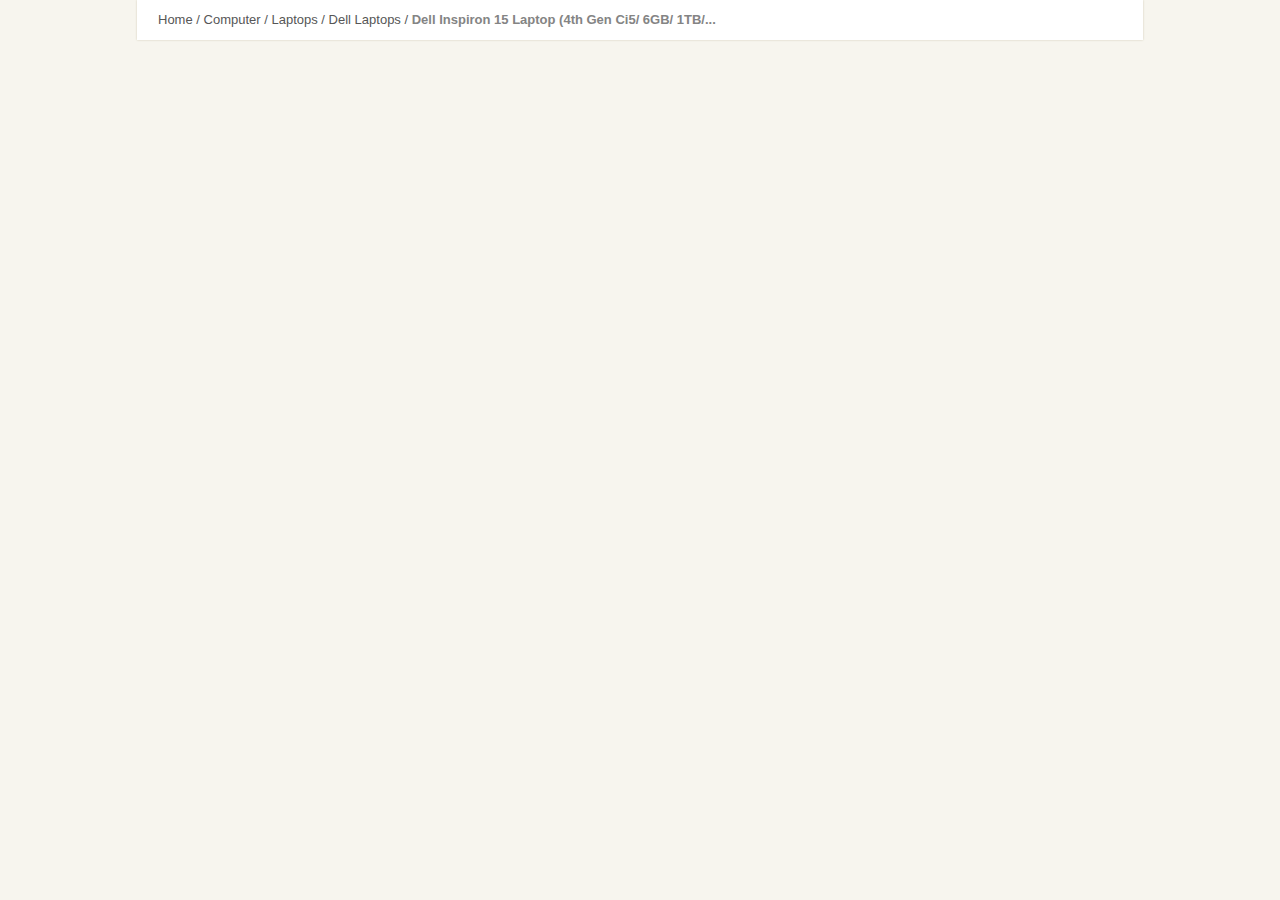
<file: index2.html>
<!DOCTYPE html PUBLIC "-//W3C//DTD XHTML 1.0 Transitional//EN" "http://www.w3.org/TR/xhtml1/DTD/xhtml1-transitional.dtd">
<html xmlns="http://www.w3.org/1999/xhtml">
<head>
<link rel="stylesheet" type="text/css" href="css/bootstrap.css" />
<link rel="stylesheet" type="text/css" href="css/bootstrap-responsive.css" />
<link rel="stylesheet" type="text/css" href="css/style.css"/>
<link href='http://fonts.googleapis.com/css?family=PT+Sans' rel='stylesheet' type='text/css'>
<script src="http://ajax.googleapis.com/ajax/libs/jquery/1.10.2/jquery.min.js"></script>
<script src="js/bootstrap.js"></script>
<meta http-equiv="Content-Type" content="text/html; charset=utf-8" />
<title>Untitled Document</title>
</head>

<body>
		<!--start of mainsize-->
		<div class="product_mainsize">
        	<div class="product_link">
            	<a href="#">Home /</a>
                <a href="#">Computer /</a>
                <a href="#">Laptops /</a>
                <a href="#">Dell Laptops /</a>
                <strong>Dell Inspiron 15 Laptop (4th Gen Ci5/ 6GB/ 1TB/...</strong>
            </div>
            
            
            
            
            
        <!--End of mainsize--><div class="clear"></div>
		</div>
</body>
</html>
</file>
<file: css/style.css>
@charset "utf-8";
/* CSS Document */
/*Custom Style Sheet for DadaJoe.com

version: 1.0
last modified: 24.01.2014 by Vasu Naman (put your name in future if you modify)
author: Dipanjan Bagchi
email: dipa@vyrazu.com
website: http://www.vyrazu.com*/

body{
	background: #F7F5EE;
}
#background_page{
	min-width:1024px;
}
.container{
	min-width: 1024px;
}
.img_logo {
	padding: 12px 6px 6px 6px;
	padding-top: 12px;
	width: 30px;
}

.navbar_inner {
	padding: 0px;
	margin: 20px 0;
	background-image:url(../images/bg_nav_image.png);

}


.navbar .nav li a:hover{
	color: #0E6ECF;
	color: #FFF;
	background-image:url(../images/bg_nav_image.png);
	background-color: #0E6ECF;
	color: rgba(39,226,248,1);
}

.navbar .nav > li > a {
	float: none;
	padding: 10px 15px 10px;
	color: #FFF;
	text-decoration: none;
	background-color: #494949;
	background-image:url(../images/bg_nav_image.png);
	border-left: 1px solid #070707;
	border-top: 1px solid  rgba(191,58,51,1);
	border-top: 1px solid #27E2F8;
	cursor: pointer;

}

.z{
	border-right: 1px solid #070707;
}

.nav_pad{
	padding: 0px 146px;
	
}

.navbar .nav {
	position: relative;
	left: 0;
	display: block;
	float: left;
	margin: 0px;
}
/*dropdown menu css */


.menu_size{
	background-image: url(../images/bg_nav_image.png);
}


.menu{
	margin:0px auto;
	height:33px;
	
}

.menu li {
	float: left;
	display: block;
	text-align: center;
	position: relative;
	padding: 0px 15px;
	border: none;
	margin: 2px 10px;
	padding-top: 5px;
	color: #EEE;
}

.menu li:hover {
	font-family:Arial, Helvetica, sans-serif;
	border-bottom:5px solid #2DA89B;
	padding-bottom:1px;
	color: #2BAA9F;
	transition: all .05s ease-out .05s;
}


.menu li:hover .dropdown_col_2 {
	top: auto;
	left: 0px;
	border-radius: 0px 10px 10px 10px;
	margin-top: 6px;
	padding: 10px 0 10px 10px;
	position: absolute;
	z-index:2000;
	background-color:#FFF;
	display: block;
	transition: all .5s ease-out .2s;
	
}


.dropdown_col_2{ 
	width:970px;
}

.dropdown_col_2{	
	float:left;
	text-align:left;
	border:1px solid #ccc;
	border-top:none;
	box-shadow: inset 0px 0px 0px 1px rgba(0, 0, 0, 0.3);
	display: none;
	position: fixed;
}

.col_2
{
	width:350px;
	box-shadow: inset 0px 0px 5px 1px rgba(0, 0, 0, 0.3);
	height:386px;
	
}
.col_2_large{
	width: 410px;
	box-shadow: inset 0px 0px 5px 1px rgba(0, 0, 0, 0.3);
	float: left;
	text-align:left;
	border:1px solid #ccc;
	border-top:none;
	display: none;
}
.menu li:hover .col_2_large{
	top: auto;
	left: 0;
	border-radius: 0px 10px 10px 10px;
	margin-top: 6px;
	padding: 10px 0 10px 10px;
	position: absolute;
	z-index:2000;
	background-color:#FFF;
	display: block;
	transition: all .5s ease-out .2s;
}
	

.menu_big_img{
	width: auto;
	float: left;
	margin: 17px 0 0px 17px;
	border: 1px solid #ABABAB;
}

.col_large
{
	width:590px;
	margin:0 10px;
	margin-top:10px;
	padding: 0 2px;
}

.col_1_left{
	width:192px;
	padding: 0 2px;
	padding-top:10px;
	display: inline;
	float: left;
	position: relative;
	padding: 0 2px;
}
	
.col_1
{
	width:192px;
	padding: 0 2px;
	padding-top:10px;
	
}

.col_1, .col_2, .col_large {
	display: inline;
	float: left;
	position: relative;
	padding: 0 2px;
}

.menu li a {
	
	font-size: 14px;
	display: block;
	outline: 0;
	text-decoration: none;
	font-family: 'PT Sans', sans-serif;
	cursor: pointer;
	color: #EEE;
}

.x h6 {
	border-bottom:1px solid #333; 
	color: #2BAA9F;
}

.menu li ul li{
	font-size: 12px;
	line-height: 24px;
	position: relative;
	padding: 0;
	margin-left: 3px;
	float: none;
	text-align: left;
	width: 159px;
	position: static;
	color: #222;
}
.menu li ul li a{
	color: #222;
	text-decoration: none;
	font-size: 12px;
}
.menu li ul li a:hover{
	color: #2BAA9F;
}

.menu li ul {
	list-style: none;
	padding: 0;
	margin: 0 0 12px 0;
}
/*
.menu li:hover div a {
	font-size: 12px;
	color: #015B86;
	cursor: pointer;
}
*/



.menu li ul li:hover{
	color: #161616;
	font-family:Arial, Helvetica, sans-serif;
	border:0px;
	background-color: #F4F4F4;
	border: 1px solid #B9B9B9;
	border-right:none;
	border-radius: 5px 0 0 5px;
	transition: all .01s ease-in-out .05s;
}	

.inner_text{
	font-size:18px;
	padding:10px 0 9px 5px;
	border-bottom:1px solid #000;
	color: #2BAA9F;
	
}

.image_head{
	width:auto;
}

.image_head h6{
	margin-top: -3px;
	font-family: inherit;
	font-weight: bold;
	line-height: 20px;
	color: inherit;
	text-rendering: optimizelegibility;
}

.image_size{
	width:auto;
	display: block;
	height:140px;
	padding: 2px 26px;
}

.image_sec img{
	box-shadow: inset 0px 0px 0px 1px rgba(0, 0, 0, 0.5);
}

.img_sec{	
	
	position: absolute;
	text-align:left;
	border:1px solid #ccc;
	border-top:none;
	width:150px;
	height:330px;
	font-size:12px;
	text-align:center;
	display:none;
	-webkit-box-shadow: inset -3px -2px 3px 0px rgba(0, 0, 0, 0.2);
	box-shadow: inset -3px -2px 3px 0px rgba(0, 0, 0, 0.2);
	padding: 13px 15px 0 19px;
}

.menu li ul li:hover .img_sec{
	top: 0px;
	border: 1px solid #CCC;
	box-shadow: inset 0px 0px 0px 1px rgba(0, 0, 0, 0.3);
	display:block;
	position: absolute;
	background-color: #F4F4F4;
	margin-left: 157px;
	margin-top: -8px;
	transition: all 0.5s ease-out 0.2s;
	cursor: pointer;

}


.menu li .x li:hover{
	background-color: #FFF;
	border: none;
}

.menu li .x li a:hover{
	color: #2BAA9F;
	text-decoration:underline;
}

#menu_1{
	margin-left: -100px;
}

#menu_2
{
	margin-left:-178px;
}

#menu_3
{
	margin-left:-262px;
}
#menu_4
{
	margin-left:-344px;
}
#menu_5
{
	margin-left:-435px;
}
#menu_6
{
	margin-left:-534px;
}
#menu_7
{
	margin-left:-658px;
}
#menu_8
{
	margin-left:-69px;
}
#menu_9{
	margin-left: -890px;
}
#menu_10
{
	margin-left:-260px;
}
.mr_lf_wd{
	width: auto;
	margin-left: 12px;
	float: left;
}

.just_content{
	width: auto;
	float: left;
}
.www{
	width: auto;
}
.menu li ul li .www a:hover{
	color: #222;
	text-decoration: underline;
}
.menu li ul li .www a{
	color: #2BAA9F;
	text-decoration: underline;
}

.menu_mar_tp{
	margin-top: 8px;
	width: auto;
	float: left;
}

/*End of top navigation and start of left navigation */

.left_nav_size{
	width: auto;
	margin: 25px 1px 0 10px;
	float: left;
}

.left_nav{
	float: left;
	min-height: 100px;
	width: 195px;
	font-family: 'PT Sans', sans-serif;
	font-size: 14px;
	position: relative;
	margin: 0;
	padding: 0;
}


.left_nav li {
	list-style: none;
	margin: 0;
	padding: 0;
	height: 34px;
	line-height: 33px;
	color: #1A75CF;
	border-bottom: #D2D2D2 1px dotted;
	text-align: left;
}

.left_nav li:hover { 
	padding-left:0px;
}

.left_nav li:hover .dropdown_col_left{
	border-radius: 10px 10px 10px 10px;
	margin-top: 6px;
	padding: 10px 0 10px 10px;
	top: 0px;
	display: block;
	position: absolute;
	background-color: #F4F4F4;
	margin-left: 194px;
	transition: all 0.5s ease-out 0.2s;
	z-index: 1000;
}


.dropdown_col_left{
	float: left;
	text-align: left;
	border: 1px solid #CCC;
	border-top: none;
	display:none;
	box-shadow: inset 0px 0px 0px 1px rgba(0, 0, 0, 0.3);
}

.dropdown_col_left {
	width: 830px;
	padding:10px 5px;
	
}

.left_nav li .y li{
	font-size: 12px;
	line-height: 24px;
	position: relative;
	padding: 0;
	margin-left: 5px;
	float: none;
	text-align: left;
	width: 159px;
	position: static;
	border-bottom: none;
}

.img_right{
	float: left;
	margin-top: 0px;
}

.left_nav li .y li:hover{
	border: none;
}

.left_nav li .y li a:hover{
	color: #000;
	text-decoration: underline;
}

.y h6{
	margin: 10px 0;
	font-family: inherit;
	font-weight: bold;
	line-height: 20px;
	color: #000;
	text-rendering: optimizelegibility;
	border-bottom:1px solid #000;
}

.menu li:hover .left_nav{
	display: none;
}
/*End of left navigation and start of body part*/

.body_content_size{
	width: 100%;
	position: absolute;
	background-color: #FFF;
}


.body_content{
	width: 978px;
	margin: 0px auto;
	background-color: #F7F5EE;
}

.clear{
	clear: both;
}

.body_act_size{
	width: auto;
	float: left;
	float: right;	
}

.body_size{
	width: 730px;
	height:auto;
	padding:0 14px;
	float:left; 
	margin:25px 0;
}

.slider{
	width:100%;
	height:auto;
	margin-top: 7px;
}

.slider_info{
	background-color: #333;
	border-right: 1px solid #989898;;
	width:33.19%;
	float:left;
}


.slider_first_line {
	padding-top: 10px;
	display: block;
	font-size: 14px;
	line-height: 14px;
	text-transform: uppercase;
	text-align: center;
	color: #FFF;
}

.slider_second_line{
	text-align: center;
	color: #FFF;
	padding: 5px 0 5px 0;
	display: block;
	font-size: 12px;
	line-height: 12px;
	cursor:pointer;
}

.slider_info:hover{
	background-color:#FFF;
	border-bottom: 3px solid #FDD922;
}

.slider_info:hover .slider_first_line{
	color: #505050;
	font-weight: bold;
	text-decoration: none;
}

.slider_info:hover .slider_second_line {
	color: #505050;
	padding: 5px 0 2px 0;
	display: block;
	font-size: 12px;
	line-height: 12px;
	text-decoration:none;
}
.slider_info a:hover{
	text-decoration:none;
}

.image_header{
	border: 1px solid #333;
	background: -webkit-gradient(linear,left top,left bottom,from(#464646),to(#424242));
	background: -moz-linear-gradient(top,#464646,#424242);
	filter: progid:DXImageTransform.Microsoft.gradient(startColorstr=#464646,endColorstr=#424242);
	background-image: -ms-linear-gradient(top,#464646,#424242);
	height: 38px;
	color: #FFF;
	line-height: 38px;
	font-size: 16px;
	font-weight: normal;
	float:left;
	width: 100%;
	margin-top: 30px;
}
.image_header_text{
	font-size:13px;
	float:right;
	color: #CCC;
}
	

.photo_display{
	float: left;
	width: 100%;
}

.image_pad
{
	padding: 0 10px;
}
.slider_image
{
	margin-bottom: 8px;
	box-shadow: 0 0 2px 0 #D3CBB8;
	position: relative;
	float:left;
}
.slider_img_size{
	float: left;
	width: 144px;
	text-align: center;
	border: 1px solid #F4F0E4;
	box-shadow: 1px 0 0 0 #FFF inset;
	background: #FFF;
	border-bottom: 3px solid rgba(0, 0, 0, 0);
	padding-top: 16px;
	text-decoration: none;
}

.slider_img_size img{
	height:59px;
}

.slider_img_size:hover{
	border-bottom:3px solid #FDD922;
}

.slider_text_line{
	text-align: center;
	padding: 6px 0 8px 0;
	display: block;
	font-size: 12px;
	line-height: 13px;
	cursor:pointer;
	color: #666;
}

.second_row{
	height: 250px;
	width: 100%;
	float: left;
	margin-bottom: 8px;
	position: relative;
}
.second_row_content{
	background-color: #FFF;
	height: 250px;
	float: left;
	border: 2px solid #fff;
	box-shadow: 0 0 2px 0 #d3cbb8;
}
.second_row1{
	width: 168px;
	float: left;
	border: 2px solid #FFF;
	box-shadow: 0 0 2px 0 #D3CBB8;
	height: 246px;
	background-color: #FFF;
}



.second_row1:hover{
	border: 2px solid #FDD922;
}

.second_row_text_line{
	text-align: center;
	padding: 6px 0 8px 0;
	display: block;
	font-size: 12px;
	line-height: 13px;
	cursor:pointer;
	color: #666;
}

.second_row2{
	width: 366px;
	height: 246px;
	float: left;
	border: 2px solid #fff;
	box-shadow: 0 0 2px 0 #d3cbb8;
	margin: 0 8px;
	background-color: #FFF;
}

.second_row2:hover{
	border: 2px solid #FDD922;
}

.third_row{
	box-shadow: 0 0 2px 0 #d3cbb8;
	position: relative;
	background: #fff;
	float: left;
	width: 100%;
}

.third_row1 a{
	float: left;
	cursor: pointer;
}

.third_row1_text span:before{
	border-bottom-color: #FFD926;
	border-width: 10px;
	left: 50%;
	margin-left: -10px;
}

.third_row1_text span:after{
	border-bottom-color: #FFF;
	border-width: 8px;
	left: 50%;
	margin-left: -8px;
}

.third_row1{
	border-bottom: 1px solid #f4f0e4;
	height: 36px;
	width: 100%;
	float: left;
}


.third_row1_text{
	font-size: 12px;
	color: #999;
	text-decoration: none;
	text-align: center;
	padding: 8px 15px;
	position: relative;
	text-transform: uppercase;
	border-right: 1px solid #f4f0e4;
	float: left;
}

.third_row1_text:hover{
	color: #333;
	border-bottom: 2px solid #FDD922;
	font-weight: bold;
}

.th_row_container{
	width: 100%;
	float: left;
	padding-top: 10px;
	padding-bottom: 5px;
	position: relative;
}

.th_row_size{
	width: 672px;
	float: left;
	margin-left: 29px;
}

.th_row_1{
	width: 146px;
	padding: 9px;
	float: left;
	border: 2px solid transparent;
	display: block;
}

.th_row_1:hover{
	border: 2px solid #ffd926;
}

.th_text{
	font-size: 13px;
	color: #666;
	text-decoration: none;
	cursor: pointer;
	margin-bottom: 2px;
	float: left;
}

.th_text a{
	color: #666;
	cursor: pointer;
}

.th_text a:hover{
	color: #2271b2;
	text-decoration: underline;
}


.th_amount{
	margin-top: 1px solid #c9c9c9;
	font-size: 17px;
	font-weight: bold;
	color: #333;
	padding-top: 2px;
	float: left;
}

.slider_image_2_size{
	float: left;	
	width: 100%;
	margin-bottom: 8px;
	box-shadow: 0 0 2px 0 #D3CBB8;
}

.slider_image_2{
	width: 33.19%;
	float: left;
	border-left: 1px solid #f4f0e4;
	background: #fff;
}

.slider_image_2_text{
	padding-top: 10px;
	text-align: center;
	font-size: 15px;
}

.slider_image_2_img{
	height: 100px;
	padding-top: 5px;
	text-align: center;
}

.pic_hov{
	opacity: .99;
	z-index: 10;
	width: 730px;
	overflow: hidden;
	position: absolute;
	box-shadow: 0 5px 14px -7px #000;
	-webkit-transition: all 200ms ease-out 0s;
	-moz-transition: all 200ms ease-out 0s;
	-ms-transition: all 200ms ease-out 0s;
	transition: all 200ms ease-out 0s;
	display:none;
}

.slider_image_2:hover{
	background-color: #FDFBDF;
}


.slider_image_2:hover .pic_hov{
	display:block;
	top: auto;
	position: absolute;
	z-index:2000;
	background-color:#FFF;
}

.pic_heading{
	font-size: 18px;
	padding: 15px 0;
	text-align: center;
	background: #FDFBDF;
	box-shadow: 1px 0 0 0 #FFF inset;
	left: 14px;
	border: 1px solid #EDE8D9;
}

.pic_li{
	width: 16.6667%;
	float: left;
	display: block;
}

.pic_ul{
	margin:0px;
	padding:0px;
}

.pic_anc{
	background: #FDFBDF;
	border-left: 1px solid #EAE9D1;
	border-bottom: 3px solid #FDFBDF;
	box-shadow: 1px 0 0 0 #FEFCE8 inset;
	display: block;
	width: 100%;
}

.sub_pic{
	float: left;
	width: 100%;
	text-align: center;
	height: 55px;
	line-height: 75px;
	margin-bottom: 10px;
	top: 18px;
	padding-top: 20px;
}

#sub_pic1{
	margin-left:-1px;
}

#sub_pic2{
	margin-left: -244px;
}

#sub_pic3{
	margin-left: -488px;
}

/*
.viewed_section{
	border-top: 2px solid #000;
	margin-top: 20px;
	float: left;
}

.viewed_recently{
	width: 233px;
	border-right: 1px solid #CCC;
	float: left;
}

.viewed_heading{
	text-transform: uppercase;
	color: #333;
	font-size: 13px;
	font-weight: bold;
	padding: 7px 0;
	display: block;
}

.viewed_content{
	padding-bottom: 5px;
}

.view_li{
	padding: 5px 0;
	float:left;
	display:block;
}

.view_pic{
	margin: 4px 6px 0 0;
	text-align: center;
	width: 40px;
	height:34px;
}



ul{
	margin: 0;
	padding: 0;
}

.view_subcontent{
	float: left;
	width:160px;
	margin-left:10px;
}

.pic_con{
	width: auto;
	float:left;
}

.viewed_content2{
	padding-left: 14px;
	float: left;
	width: 730px;
}

.viewed_inner{
	float:left;
	padding-bottom: 5px;
	width: 100%;
}

.view_c2_li{
	width:146px;
	float:left;
	display:block;
}

.view_c2_inner{
	text-align:left;
	padding:5px;
	height: 206px;
	display:block;
}
.img_block{
	height:100px;
}
*/

.body_bottom{
	border-top: 2px solid #000;
	margin-top: 20px;
	width: 100%;
	float: left;
}

.footer_act_size{
	width:100%;
	float: left;
}

.footer_size{
	width: 100%;
	float:left;
	border-top: 1px solid #CCC;
	background-color: #FCFCFC;
	color: #848484;
	font-size: 11px;
	padding-bottom: 5px;

}
.footer_content{
	width: 978px;
	margin: 0px auto;
}
	

.footer_navigation{
	padding: 14px 0;
	float: left;
	color: #848484;
	text-align: left;
}
.footer_nav_size{
	margin-right: 14px;
	width: 234px;
	float: left;
}

.footer_nav_size1{
	width: 234px;
	float: left;
}

.footer_nav_header{
	font-size: 13px;
	font-weight: bold;
	text-transform: uppercase;
	color: #565656;
	padding: 0 7px;
	line-height: 23px;
}

.footer_nav_content{
	font-size: 11px;
	border-bottom: 1px solid #E4E4E4;
	float: left;
	padding: 0 7px;
	line-height: 23px;
	text-decoration: none;
	width:220px;
	color: #565656;
}
.f_bor_none{
	border: none;
}
.footer_nav_content:hover{
	text-decoration: underline;
	color: #2271B2;
}

.footer_extra{
	padding-bottom: 14px;
	width:100%;
	float: left;
}

.footer_policy{
	float: left;
	padding-top: 9px;
	width: auto;
}

.footer_policy_contents{
	color: #565656;
	font-size: 11px;
	float: left;
	margin-left:2px;
}
.footer_policy_next{
	margin-left: 25px;
	font-size: 11px;
	width: auto;
	color: #565656;
	float: left;
}

.footer_social{
	float:right;
	width: auto;
}

.footer_social_content{
	text-transform: uppercase;
	width: auto;
	margin:7px 10px 0 0;
	float: left;
}
.footer_logo{
	width: 31px;
	height: 31px;
	margin-right: 5px;
	float: left;
}

.footer_act_content{
	padding: 14px 0;
	border-top: 1px dotted #E4E4E4;
	width: 100%;
	float: left;
}

.footer_bot_header{
	font-weight: bold;
	text-align: left;
	color: #848484;
	font-size: 11px;
	float: left;
}

.footer_bot_size{
	padding-bottom: 14px;
	float: left;
	width:100%;
}

.footer_brand{
	color: #565656;
	text-decoration: none;
	float:left;
	margin-left: 1px;
	font-weight: bold;
}
.footer_line_size{
	width: 100%;
	float: left;
}

.footer_line{
	width: 100%;
	float: left;
	line-height: 18px;
}

.footer_line_content{
	width: auto;
	line-height: 18px;
	color: #565656;
}

.footer_line_content:hover{
	
}

.footer_line_head{
	color: #565656;
	font-size: 11px;
	float: left;
	text-transform: uppercase;
	margin-right: 10px;
	line-height: 18px;
}

.footer_bank_details{
	padding: 10px 0;
	border-top: 1px dotted #E4E4E4;
	width: 100%;
	float: left;
}
.footer_bank_details h2{
	padding: 0px;
	margin: 0px;
}

.footer_bank_linesize{
	margin-top: 4px;
	float: left;
	width: 502px;
}
.footer_line_text{
	font-weight: bold;
	line-height: 14px;
	float: left;
}

.footer_bank_line{
	border-top: 1px solid #CCC;
	float: left;
	margin: 4px 0 0;
	width: 390px;
}

.footer_bank_logo{
	width: auto;
	float: right;
}

.footer_bank_text{
	font-size: 8px;
	font-weight: bold;
	float: left;
	line-height: 10px;
}

.footer_bank_text1{
	font-weight: bold;
	float: left;
	line-height: 14px;
	width: 100%
}

.footer_bank_logo_image{
	float: right;
	margin-top: -3px;
}

.footer_banks_image{
	float: left;
}

.footer_para{
	border-top: 1px dotted #E4E4E4;
	line-height: 16px;
	padding-top: 20px;
	margin-bottom: 10px;
	float:left;
	width: 100%;
	cursor: pointer;
}
   /*End of first and start of second Page*/

.product_mainsize{
	margin: 0 auto;
	width: 978px;
	padding: 0px 14px;
	background-color: #FFF;
	-moz-box-shadow: 0 0 2px 0 #d3cbb8;
	-webkit-box-shadow: 0 0 2px 0 #D3CBB8;
	box-shadow: 0 0 2px 0 #D3CBB8;
}

.product_link{
	padding: 10px 0 0 7px;
	margin-bottom: 10px;
	text-align: left;
	font-size: 13px;
	color: #848484;
	float: left;
	width: 100%;
}

.product_link a{
	text-decoration: none;
	color: #565656;
	cursor: pointer;
}

.product_left_size{
	width: 234px;
	float: left;
	position: relative;
}
.product_left_head{
	width: 100%;
	margin-bottom: 6px;
	padding-bottom: 5px;
	border-bottom: 1px solid #CCC;
}
.product_left_head_pad{
	width:100%;
	padding: 5px 7px;
	font-weight: bold;
	color: #565656;
	text-transform: uppercase;
	font-size: 15px;
	padding-top: 12px;
	
}
.product_left_head_text{
	color: #565656;
	text-transform: uppercase;
	font-size: 15px;
	float:left;
}

.browser_ul{
	padding:0;
	margin: 0;
}

.browser_li{
	padding:0;
	margin:0;
	display:block;
}

.browser_li a{
	padding: 5px 3px 5px 4px;
	display: block;
	color: #666;
	text-decoration: none;
	cursor: pointer;
	line-height:16px;
	cursor: pointer;
}

.pro_radio_bt{
	float: left;
	width: 100%;
	line-height: 18px;
}

.pro_radio_bt a{
	padding: 3px 3px 3px 8px;
	display: block;
	color: #666;
	text-decoration: none;
	cursor: pointer;
}
input[type="radio"], input[type="checkbox"] {
	margin:0 0;

}

.pro_radio_bt a:hover{
	background-color: #EEE;
	text-decoration: none;
	cursor: pointer;
	color: #2271B2;
}

.offer_size a:hover {
	text-decoration: none;
	cursor: pointer;
}

.pro_radio_text{
	margin-left: 2px;
	float: left;
}

.pro_radio_count{
	color: #888;
	font-size: 12px;
	margin-left: 3px;
}

.product_br_top{
	border-top: 1px dashed #C9C9C9;
	margin-top: 10px;
	width: 100%;
	margin-bottom: 5px;
	display: inline-block;
}

.offer_size{
	padding: 12px 7px 5px 7px;
	float: left;
	font-weight: bold;
	width: 100%;
}
.product_price_heading:hover .product_br_top{
	background-color: #EEE;
	cursor: pointer;
}
.pro_icon_minus{
	float: right;
	margin: -20px 5px 0 0;
	padding:0 2px 1px 2px;
	border: 1px solid #DDD;
	margin-right: 8px;
}
.offer_heading{
	background: #6FBA54;
	color: #FFF;
	font-size: 13px;
	text-transform: uppercase;
	padding: 4px;
	display: inline-block;
	font-weight: normal;
	line-height: 17px;
}

.product_price_heading{
	font-weight: bold;
	text-align: left;
	font-size: 15px;
	color: #565656;
	float:left;
	width: 100%;
}

.product_heading_ul{
	margin: 0;
	padding: 0;
	float: left;
	width: 100%;
}

.product_heading_ul li{
	margin-left: 5px;
	width: 100%;
	font-size: 13px;
	display: block;
	line-height: 25px;
	
}
.product_heading_ul li:hover{
	background-color: #EEE;
}

.pro_head_li{
	opacity: .5;
}

.pro_head_li a{
	color: #333;
	text-decoration: none;
	padding: 4px;
	width: 100%;
	cursor: pointer;
}

.product_heading_ul li a{
	color: #333;
	text-decoration: none;
	padding: 4px;
	width: 100%;
	cursor: pointer;
	
}
.product_heading_ul li a:hover{
	background-color: #EEE;
}
	
.pro_head_li a:hover{
	background-color: #EEE;
	text-decoration: none;
	cursor: pointer;
}

.pro_head_li:hover{
	background-color: #EEE;
}
	

.pro_brand_box{
	width: 215px;
	padding: 5px;
	border-radius: 2px;
	font-size: 13px;
	color: #999;
}

.pro_scroll{
	overflow: auto;
	height: 185px;
	overflow-x: hidden;
}

.pro_scroll_bar{
	border-radius: 8px;
	border: 2px solid #FFF;
	opacity: .5;
	background: #AAA;
}

/*End of left body text*/

.sub_prod_text{
	width:100%;
	font-weight: bold;
	color: #565656;
	text-transform: uppercase;
	font-size: 15px;
	line-height: 24px;
}

.body_right_size{
	width: 730px;
	height: auto;
	padding-left: 14px;
	float: left;
	margin: 25px 0;
}

.product_top_image{
	width: 723px;
	height: 90px;
	margin-bottom: 10px;
}
.product_top_textpart{
	padding-top: 12px;
	padding-bottom: 10px;
	width: 100%;
	font-size: 18px;
	text-align: left;
	float: left;
}

.product_right_text{
	width: auto;
	float: left;
	color: #848484;
}

.pro_text_content{
	font-weight: bold;
	width:100%;
	float: left;
	font-size:19px;
}

.pro_text_new{
	line-height: 30px;
	width: 100%;
	float: left;
	margin-top: 4px;
	font-size: 20px;
}

.product_search_box{
	float: right;
	width: auto;
}

.pro_box{
	border: 1px solid #BCBCBC;
	color: #999;
	-moz-border-radius: 2px;
	border-radius: 2px;
	width: 242px;
	padding: 5px;
	line-height: 18px;
	border: 1px solid #DCDCDC;
	vertical-align: middle;
	padding-right: 30px;
	font-size: 13px;
	float:left;
}

.pro_content_size{
	width: 100%;
	float: left;
}

.pro_con_top{
	border-top: 2px solid #333;
	padding: 7px 0;
	margin-bottom: 10px;
	width: 100%;
	float: left;
}

.product_name_text{
	color: #848484;
	font-size: 15px;
	float: left;
}

.pro_dropdown{
	color: #848484;
	float: right;
	height: 25px;
	width:auto;
}
.feature_color{
	color: #333;
}
.pro_text_sort{
	float:left;
	margin-right: 5px;
	width: auto;
}

.pro_row_size{
	width: 100%;
	float: left;
}
.pro_row_con_pad{
	width:	auto;
	padding-left: 14px;
	float: left;
}

.pro_th_row_1
{
	width: 150px;
	padding: 9px;
	float: left;
	border: 2px solid transparent;
	display: block;
	margin-bottom: 10px;
}

.pro_th_img  {
	width: 150px;
	height: 150px;
	padding-bottom: 13px;
	text-align: center;
	display: table-cell;
	vertical-align: bottom;
}

.pro_th_row_1:hover{
	border: 2px solid #ffd926;
}


.pro_th_border_bt{
	border-top: 1px solid #C9C9C9;
	float: left;
}

.pro_th_bor_top{
	border-bottom: 1px solid #C9C9C9;
	float: left;
}

.pro_th_ul{
	font-size: 11px;
	list-style-type: disc;
	padding-left: 17px;
	margin: 0;
	margin-top: 4px;
	float: left;
	width: 136px;
}

.pro_th_ul li{
	margin: 0px;
	padding: 0px;
	font-size: 11px;
	line-height:14px;
	color: #848484;
}

.pro_th_end{
	margin-top:4px;
	padding-top:4px;
	border-top: 1px solid #C9C9C9;
	float: left;
	width: 100%;
	
}

.pro_check_box{
	margin: 4px 4px 0 0;
	float: left;
}

.pro_check_text{
	font-size: 12px;
	float: left;
	color: #848484;
}

.pro_discount{
	color: #848484;
	padding-bottom: 2px;
	font-size: 11px;
	float: left;
}

.pro_sub_discount{
	margin-left: 4px;
	float:left;
}
.pro_linecut{
	color: #848484;
	text-decoration: line-through;
	float: left;
}

.pro_th_amount{
	margin-top: 1px solid #c9c9c9;
	font-size: 17px;
	font-weight: bold;
	color: #333;
	padding-top: 2px;
	float: left;
	border-bottom: 1px solid #C9C9C9;
	border-top: 1px solid #C9C9C9;
	width: 100%;
	
	
}
.pro_sell_info{
	font-size: 11px;
	border-top: 1px dotted #C0C0C0;
	margin-top: 5px;
	padding-top: 5px;
	float: left;
	width: 100%;
	color: #848484;
}

.pro_sell_info a{
	text-decoration: underline;
	color: #666;
	font-weight: normal;
	margin-right: 3px;
	font-size: 11px;
	cursor: pointer;
}

.pro_sell_info a:hover{
	color: #2271B2;
}

.pro_second_page{
	margin-bottom: 30px;
	background: #F3F3F3;
	padding: 5px 8px;
	color: #848484;
	width: 98%;
	float: left;
}

.img_opacity{
	opacity: 0.3;
}

.pro_outof_stock{
	margin-top: -68px;
	margin-left: 20px;
	float: left;
}

.pro_offer_pro{
	margin-top: -25px;
	margin-left: 44px;
	float: left;
	color: #A0A0A4
}

.pro_out_mark{
	position: absolute;
	padding: 1px 10px;
	border: 1px solid #E4E4E4;
	background-color: #FFF;
	color: #565656;
}

.stock_img{
	float: left;
	width: auto;
}

.offer_heading1{
	background: #6FBA54;
	color: #FFF;
	font-size: 13px;
	text-transform: uppercase;
	padding: 3px 7px;
	display: inline-block;
	font-weight: normal;
	line-height: 17px;
	float: left;
	position: absolute;
}


/*End of third page and start of second*/

.pro_name_heading{
	font-size: 28px;
	margin-bottom: 10px;
	width: 100%;
	float: left;
	text-transform: uppercase;
	color: #848484;
	font-weight: bold;
	line-height: 37px;
}

.pro_name_heading h1{
	padding: 0;
	margin: 0;
}

.pro_name_top_image {
	width: 723px;
	height: 90px;
	margin-bottom: 6px;
	float: left;
}
.pro_store{
	padding: 7px 10px;
	border-top: 2px solid #565656;
	margin-bottom: 5px;
	display: block;
	text-transform: uppercase;
	color: #848484;
	font-weight: bold;
	line-height: 36px;
	font-size: 15px;
}

pro_name_row_pad {
	width: auto;
	padding-left: 14px;
	float: left;

}
pro_name_th_row_1 {
	width: 230px;
	float: left;
	border: 2px solid rgba(0, 0, 0, 0);
	display: block;
	margin-bottom: 10px;
}
/*End of third page*/
/*Start of description page*/

.desc_img_size{
	float: left;
	width: 400px;
}
.desc_image{
	width: 100%;
	height: 400px;
	display: table-cell;
	vertical-align: middle;
}

.desc_sm_img_size{
	padding-left: 7px;
	float: left;
	text-align: center;
}

.desc_sm_img{
	height: 99px;
	width: 70px;
	display: table-cell;
	vertical-align: middle;
	padding: 2px;
	line-height: 0;
	border: 1px solid #E5E5E5;
}

.desc_right_size{
	width: 559px;
	padding-left: 19px;
	float: left;
}

.desc_top_heading{
	width: 100%;
	font-weight: normal;
	font-size: 21px;
	float: left;
	color: #000;
	float: left;
	line-height: 25px;
}

.desc_line{
	font-size: 15px;
	font-weight: normal;
	margin-bottom: 10px;
	overflow: hidden;
	color: #848484;
	float: left;
	width: 100%;
}

.desc_rating{
	margin: 5px 0;
	overflow: hidden;
	color: #848484;
	float: left;
	width: 100%;
}
.desc_left_line{
	margin-right: 5px;
	float: left;
	font-size: 12px;
}
.desc_left_line a{
	color: #848484;
	text-decoration: underline;
	cursor: pointer;
}

.desc_count{
	font-size: 12px;
	float: left;
}

.desc_right_line{
	margin-left: 40px;
	float: left;
	font-size: 12px;
}

.desc_count a{
	color: #848484;
	text-decoration: underline;
	cursor: pointer;
}
.desc_count a:hover {
	color: #2271B2;
}

.desc_line_extra{
	font-size: 15px;
	border-top: 1px solid #EEE;
	padding: 10px 0;
	overflow: hidden;
	width: 100%;
	float: left;
	color: #848484;
	cursor: pointer;
}

.desc_line_extra1 {
	width: 64%;
	float: left;
	margin-right: 10px;
	color: #848484;
}

.desc_line_extra2 {
	line-height: 15px;
	font-size: 11px;
	float: left;
	width: 191px;
}
.desc_info {
	float: left;
	width: 100%;
}

.desc_row1_ul {
	width: 100%;
	float: left;
	border-bottom: 1px solid #565656;
	margin: 0;
	padding: 0;
}

.desc_row1_ul li {
	width: 136px;
	margin-left: 15px;
	float: left;
	cursor: pointer;
	z-index: 1;
	background-color: #FFF;
	display: block;
}

.desc_row1_ul li a {
	padding: 5px 10px 0 10px;
	text-decoration: none;
	color: #666;
	float: left;
	width: 100%;
	cursor: pointer;
}
.desc_row1_1{
	float: left;
	color: #666;

}
.desc_row1_rs1{
	font-size: 21px;
	float: left;
}

.desc_row1_2{
	float: left;
	color: #666;
	font-weight: bold
}
.desc_row1_rs2{
	font-size: 21px;
	font-weight: bold;
	float: left;
}

.desc_xchg{
	margin-left: 387px;
	float: left;
	margin-top: -15px;
}
.desc_xchg a{
	text-decoration: underline;
	cursor: pointer;
}
.desc_xchg_text {
	padding: 10px 0 5px 10px;
	float: left;
	width: 100%;
	font-size: 12px;
	color: #848484;
	line-height: 17px;
}
.desc_ovf{
	display: inline-block;
	max-width: 200px;
	overflow: hidden;
	white-space: nowrap;
	vertical-align: bottom;
	text-overflow: ellipsis;
}
.desc_ch_box_size{
	width: 300px;
	float: left;
	padding: 10px;
}

.desc_ch_box{
	-moz-transition: max-height .2s ease-out;
	-webkit-transition: max-height .2s ease-out;
	-o-transition: max-height .2s ease-out;
	transition: max-height .2s ease-out;
	border: 1px solid #E4E4E4;
	overflow: hidden;
	max-height: 38px;
	color: #565656;
	width: 100%;
}
.desc_bx_size{
	cursor: pointer;
	position: relative;
	padding: 10px 10px 8px;
}

.desc_bx_text{
	display: inline-block;
	line-height: 20px;
	padding: 1px 5px 0 5px;
	vertical-align: top;
}

.img_icon{
	float: right;
}

.desc_check_box{
	margin-top: 5px;
	padding: 0 0 10px 10px;
	width: 50%;
	float: left;
}
.desc_buy_now{
	margin-top: 10px;
	width: 50%;
	padding-left: 10px;
	float: left;
}
.buy_size{
	width: 232px;
	font-size: 22px;
	line-height: 24px;
}
.desc_buy_int{
	padding: 8px 0;
	border: 1px solid #EC6723;
	background: linear-gradient(to bottom,#F77219 1%,#FEC6A7 3%,#F77219 7%,#F75B16 100%);
	display: inline-block;
	color: #F9F9F9;
	text-transform: uppercase;
	cursor: pointer;
	text-align: center;
	-moz-border-radius: 2px;
	border-radius: 2px;
	text-decoration: none;
}
.desc_buy_now a{
	text-decoration: none;
	cursor: pointer;
}
.desc_buy_now a:hover{
	text-decoration: none;
	color: #FFF;
	border: 1px solid #EE3A39;
	background: linear-gradient(to bottom,#F28941 1%,#FEC6A7 3%,#F28941 7%,#F75B16 100%);
}

.desc_selling_size{
	margin-top: 20px;
	width: 100%;
	float: left;
}

.desc_selling{
	width: 668px;
	float: left;
}
.desc_selling_heading{
	color: #333;
	font-weight: bold;
	font-size: 15px;
	padding: 5px 0 10px 0;
	float: left;
	border-top: 2px solid #333;
	width: 100%;
}
.desc_selling_head_text{
	width: 358px;
	float: left;
	line-height: 20px;
}

.desc_rit{
	float: left;
	width: auto;
	margin-left: 168px;
}

.desc_rit a {
	color: #666;
	text-decoration: none;
	cursor: pointer;
}

.desc_rit a:hover {
	color: #2271B2;
	text-decoration: underline;
}

.desc_pro_seller{
	width: 100%;
	float: left;
}
.desc_price_deatils1{
	width: 18%;
	float: left;
	padding: 5px;
	padding-left: 0;
}
.desc_price_deatils2{
	width: 16.6667%;
	float:left;
	padding: 5px;
}

.desc_price_deatils3{
	width: 26%;
	float: left;
	padding: 5px;
	font-size: 11px;
}
.desc_price_color{
	color: #B00;
	font-size:13px;
	float: left;
	width: 100%;
}
.desc_del_color{
	color: #848484;
	font-size: 11px;
	float: left;
	width: 100%;
}
.desc_del_color a{
	color: #666;
	text-decoration: none;
	font-size: 12px;
	cursor: pointer;
}

.desc_del_color a:hover{
	color: #2271B2;
	text-decoration: underline;
}

.desc_avail{
	color: #6BAD50;
	font-size: 13px;
	float: left;
	width: 100%;
}

.desc_seller_comp{
	float: left;
	width: 100%;
}

.desc_selling_clbox{
	padding-top: 10px;
	width: auto;
	float: left;
	margin-left: 141px;
}

.buy_size1{
	width: 88px;
	font-size: 11px;
	line-height: 10px;
}

.desc_selling_clbox a:hover{
	text-decoration: none;
	color: #FFF;
	border: 1px solid #EE3A39;
	background: linear-gradient(to bottom,#F28941 1%,#FEC6A7 3%,#F28941 7%,#F75B16 100%);
}

.desc_offer_size{
	width: 730px;
	border-top: 2px solid #333;
	margin-bottom: 10px;
	float: left;
}
.desc_offer_size_heading{
	padding: 5px 0 10px 0;
	width: 100%;
	text-transform: uppercase;
	font-size: 15px;
	font-weight: bold;
	color: #848484;
	float: left;
}
.desc_offer_next{
	/*border-bottom: 1px solid #CCC;*/
	font-size: 11px;
	padding: 10px 0;
	width: 100%;
	float: left;
}
.desc_offer_name{
	display: inline;
	font-size: 11px;
	text-transform: uppercase;
	float: left;
	width: 160px;
}

.desc_offer_text{
	display: inline;
	font-size: 11px;
	float: left;
	width: 100%;
	color: #848484;
}

.desc_offer_col{
	background-color: #6FBA54;
	color: #FFF;
	padding: 2px;
	margin-bottom: 5px;
	float: left;
}
.desc_offer_name a{
	color: #EEE;
	text-decoration: none;
	font-size: 12px;
	cursor: pointer;
}
.desc_shop_now{
	margin-left: 150px;
}

.desc_spe_heading{
	line-height: 21px;
	text-transform: uppercase;
}
.spec_size{
	width: 100%;
	float: left;
	margin-bottom: 30px;
}

.spec_heading{
	background-color: #F9F9F9;
	border: 1px solid #F9F9F9;
	padding: 5px;
	font-weight: bold;
	text-transform: uppercase;
	width: 100%;
	float: left;
	color: #848484
}

.spec_text_size{
	background-color: #FFF;
	width: 100%;
	float: left;
}

.spec_text1{
	border-right: 1px solid #C9C9C9;
	padding: 5px;
	width: 25%;
	font-weight: normal;
	border-color: #808080;
	float: left;
	color: #848484;
	border-bottom: 1px dotted #C9C9C9;
}
.spec_text2{
	padding: 5px;
	width: 72%;
	float: left;
	color: #848484;
	border-bottom: 1px dotted #C9C9C9;
}

.spec_end{
	border: 1px solid #CCC;
	font-size: 13px;
	margin: 10px auto;
	text-align: center;
	background: #F2F2F2;
	padding: 5px;
	width: 650px;
	color: #848484;
}

.spec_rit{
	float: left;
	width: auto;
	color: #848484;
	font-size: 13px;
	text-transform: none;
}

.spec_rit a{
	color: #666;
	text-decoration: none;
	cursor: pointer;
}
.spec_rit a:hover{
	color: #2271B2;
	text-decoration: underline;
}

.spec_left_size{
	width: 800px;
	float: left;
}

.review_size{
	width: 100%;
	float: left;
	border-top: 1px dotted #CCC;
	padding-top: 15px;
}
.review_left_size{
	width: 705px;
	margin-right: 20px;
	float: left;
}

.review_heading{
	color: #333;
	float: left;
	text-transform: uppercase;
	font-size: 13px;
}

.review_link{
	margin-bottom: 10px;
	width: 100%;
	float: left;
	color: #848484;
}

.review_content{
	padding: 10px 0;
	border-bottom: 1px dotted #CCC;
	float: left;
	width: 100%;
}
.review_text_img{
	width: 20%;
	float: left;
	line-height: 18px;
}
.review_img{
	margin-top: 5px;
	width: 100%;
	float: left;
}

.review_con_size{
	width: 80%;
	float: left;
}

.review_con_size_head{
	margin-bottom: 5px;
	font-size: 13px;
	color: #333;
	width: 100%;
	float: left;
}

.review_hover{
	width: 100%;
	float: left;
	font-size: 12px;
	color: #848484;
}
.review_hover a{
	color: #333;
	text-decoration: none;
	font-weight: bold;
	cursor: pointer;
}

.review_hover a:hover{
	text-decoration: underline;
	color: #2271B2;
}

.review_status{
	width: 100%;
	float: left;
	color: #848484;
}

.review_status_text1{
	width: 75%;
	float: left;
}

.review_status_text2{
	width: 25%;
	float: left;
}
.para_margin{
	margin-bottom: 10px;
	color: #848484;
	line-height: 17px;
}
.para_text{
	color: #848484;
	line-height: 17px;
}
	
.trans_text{
	text-transform: uppercase;
	overflow: hidden;
}

.date_width{
	width: 100%;
	color: #848484;
}

.reviews_read{
	width: 100%;
	float: left;
}

.other_pro_size{
	width: 100%;
	float: left;
}

.other_pro_size ul{
	padding-left: 20px;
	margin: 0;
	float: left;
	font-size: 11px;
}

.other_pro_size ul li a{
	color: #666;
	cursor: pointer;

}
.other_pro_size ul li a:hover {
	color: #2271B2;
	text-decoration: underline;
}
.view_all_pro{
	font-size: 12px;
	width: 100%;
	float: left;
	color: #666;
}
.view_all_pro a{
	color: #666;
	cursor: pointer;
}
.view_all_pro a:hover{
	color: #2271B2;
	text-decoration: underline;
}
.view_all_col{
	color: rgb(255, 153, 0); 
	font-size: 90%;
}

.last_line{
	text-align: center;
	font-size: 13px;
	display: block;
	width: 100%;
	float: left;
	margin-top: 20px;
	font-weight: bold;
	border-bottom: 2px solid #333;
	padding-bottom: 5px;
	margin-bottom:10px;
}

.review_right_size{
	width: 253px;
	float: left;
}

.review_right_cont{
	width: 100%;
	float: left;
}
.review_rit_content{
	padding: 10px 0;
	border-bottom: 1px dotted #CCC;
	width: 100%;
	float: left;
}

.desc_avail_large{
	color: #6BAD50;
	font-size: 20px;
	float: left;
	width: 100%;
	padding-top: 5px;
}

.desc_del_color {
	float: left;
	width: 100%;
	color: #565656;
	padding-top: 5px;
	line-height: 16px;
}
.desc_size_half{
	width: 50%;
	float: left;
}
.desc_size_half_con{
	border-left: 1px solid #E5E5E5;
	width: auto;
	float: left;
	position: relative;
	padding-left: 15px;
}

.del_option{
	color: #565656;
	margin-top: 10px;
	float: left;
	width: 100%;
}

.pass_code{
	padding-top: 5px;
}
</file>
